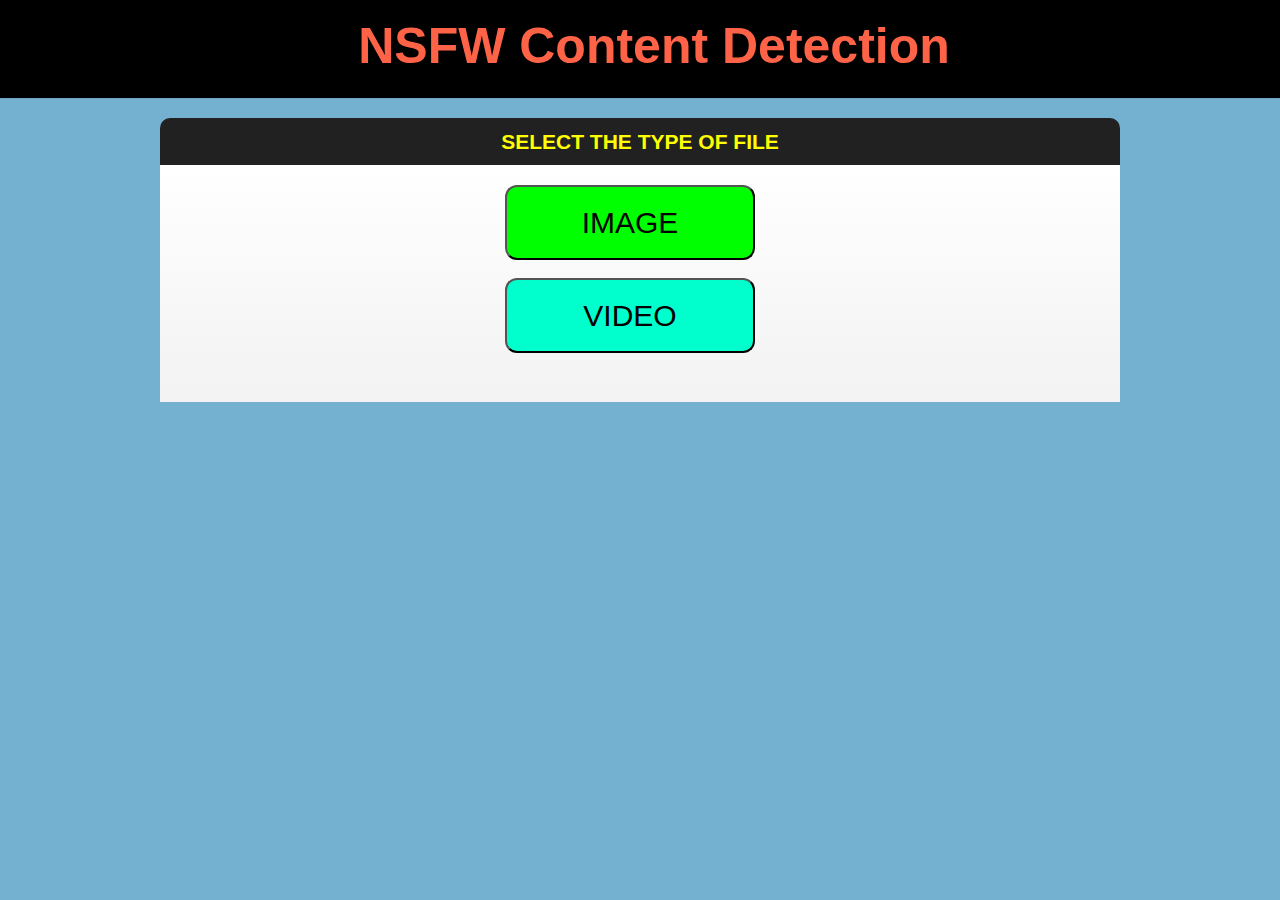
<file: index.html>
<!DOCTYPE html>
<html lang="en" >
    <head>
        <meta charset="utf-8" />
        <title>NSFW</title>
        <link href="main.css" rel="stylesheet" type="text/css" />
        

	<style>
		header {
    		padding: 1em;
    		color: white;
    		background-color: black;
    		clear: left;
    		text-align: center;
		}
		
			
	</style>
    </head>
    <body>
        <header>
            <h1 style="color:Tomato;font-size:50px;">NSFW Content Detection</h1>
        </header>
        <div class="container">
            <div class="contr"><h2 style="color:Yellow;">SELECT THE TYPE OF FILE  </h2></div>

            <div class="upload_form_cont">
                <form id="upload_form" enctype="multipart/form-data" method="post" >
                    <div>
                        <div><button style=" border-radius: 12px; width:250px;height:75px;background-color:lime;display: block; margin-left: 325px; margin-right: auto;font-size: 30px;" type="submit" formaction="http://localhost/dashboard/final/index1.html">IMAGE</button></div><br>
                        <div><button style=" border-radius: 12px; width:250px;height:75px;background-color:#00ffcc;display: block; margin-left: 325px; margin-right: auto;font-size: 30px;" type="submit" formaction="http://localhost/dashboard/final/viv.html">VIDEO</button></div><br>
			
                    </div>
                    
			
			
                </form>

                
            </div>
        </div>
    </body>
</html>
</file>
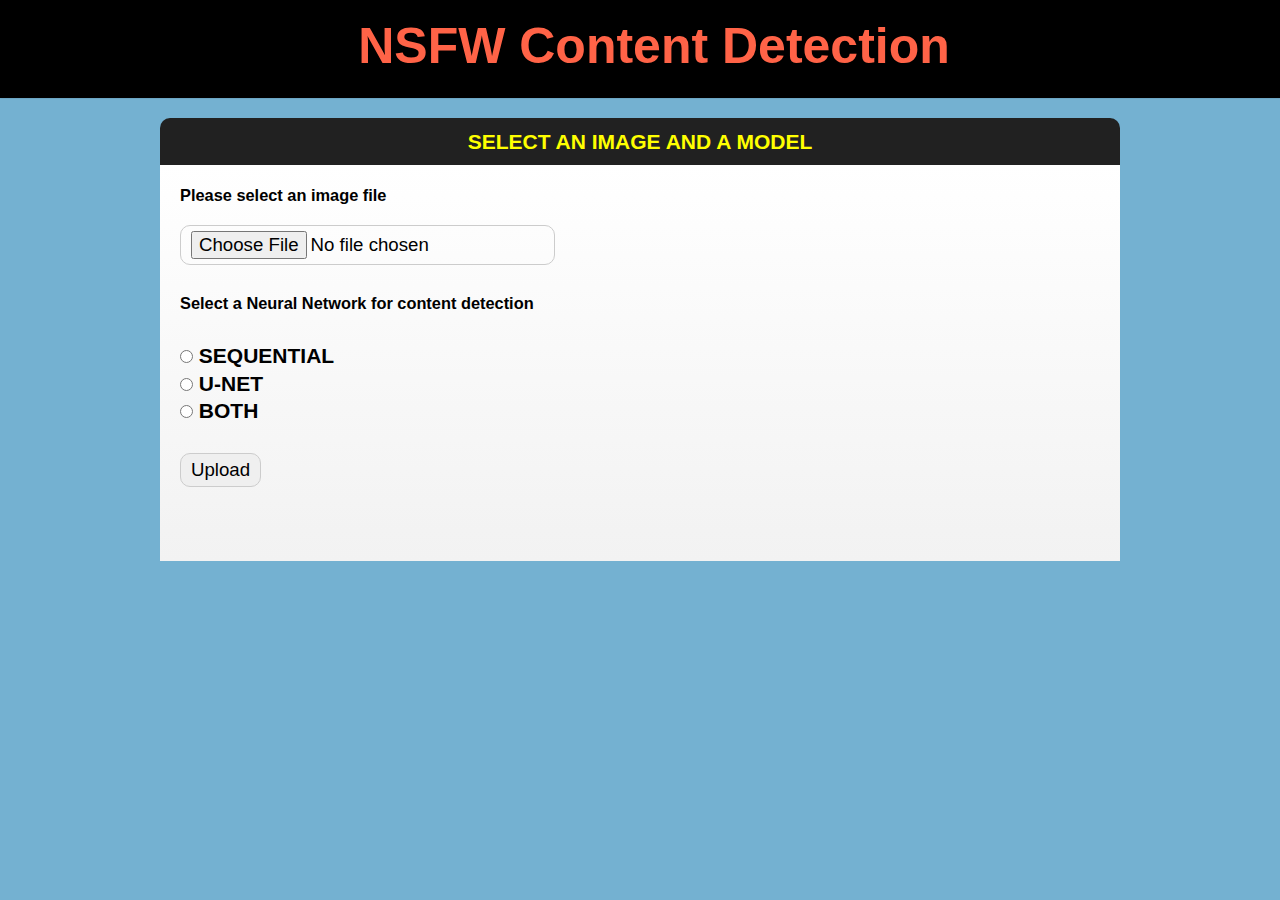
<file: index1.html>
<!DOCTYPE html>
<html lang="en" >
    <head>
        <meta charset="utf-8" />
        <title>Pure HTML5 file upload | Script Tutorials</title>
        <link href="main.css" rel="stylesheet" type="text/css" />
        <script src="script.js"></script>

	<style>
		header {
    		padding: 1em;
    		color: white;
    		background-color: black;
    		clear: left;
    		text-align: center;
		}
		
			
	</style>
    </head>
    <body>
        <header>
            <h1 style="color:Tomato;font-size:50px;">NSFW Content Detection</h1>
        </header>
        <div class="container">
            <div class="contr"><h2 style="color:Yellow;">SELECT AN IMAGE AND A MODEL </h2></div>

            <div class="upload_form_cont">
                <form id="upload_form" enctype="multipart/form-data" method="post" action="save_file.py">
                    <div>
                        <div><label for="filename"><h3>Please select an image file</h3></label></div><br>
                        <div><input type="file" name="filename" id="filename" autocomplete="off" onchange="fileSelected();" /></div><br>
			
                    </div>
                    
			<div><label for="filename"><h3>Select a Neural Network for content detection</h3></label></div><br>
			<div><h2><input type = "radio" name = "subject" value = "SEQUENTIAL" /> SEQUENTIAL</h2>
			<h2><input type = "radio" name = "subject" value = "U-NET" /> U-NET</h2>
			<h2><input type = "radio" name = "subject" value = "BOTH" /> BOTH</h2></div><br>
			
                        <input type="submit" value="Upload"" />
                    
                    <div class="fileinfo" >
                        <div id="filename"></div>
                        <div id="filesize"></div>
                        <div id="filetype"></div>
                        <div id="filedim"></div>
                    </div>
                    <div id="error">You should select valid image files only!</div>
                    <div id="error2">An error occurred while uploading the file</div>
                    <div id="abort">The upload has been canceled by the user or the browser dropped the connection</div>
                    <div id="warnsize">Your file is very big. We can't accept it. Please select more small file</div>

                    <div id="progress_info">
                        <div id="progress"></div>
                        <div id="progress_percent">&nbsp;</div>
                        <div class="clear_both"></div>
                        <div>
                            <div id="speed">&nbsp;</div>
                            <div id="remaining">&nbsp;</div>
                            <div id="b_transfered">&nbsp;</div>
                            <div class="clear_both"></div>
                        </div>
                        <div id="upload_response"></div>
                    </div>
			
                </form>

                <img width="200px" id="preview" />
            </div>
        </div>
    </body>
</html>
</file>
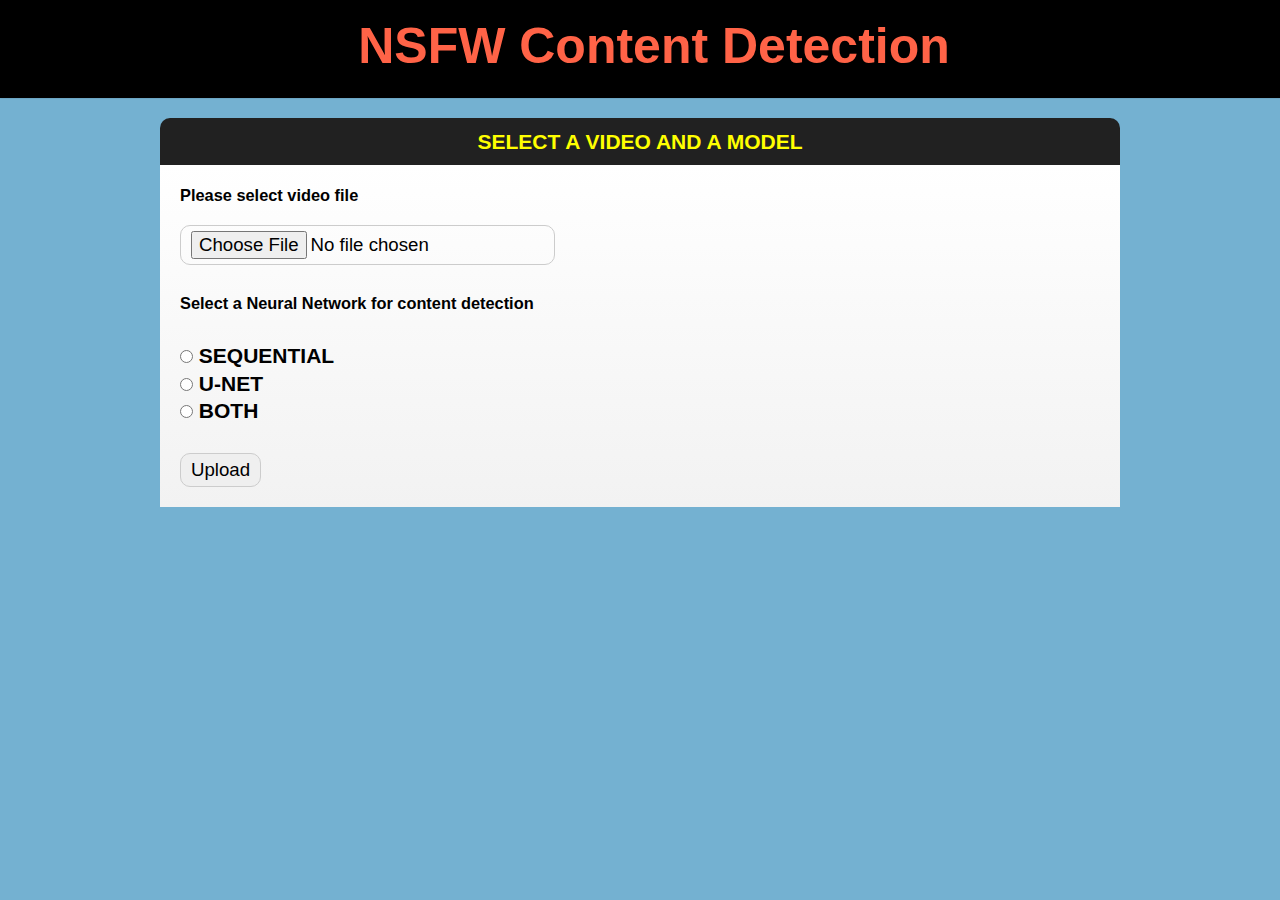
<file: viv.html>
<!DOCTYPE html>
<html lang="en" >
    <head>
        <meta charset="utf-8" />
       <link href="main.css" rel="stylesheet" type="text/css" />

	<style>
		header {
    		padding: 1em;
    		color: white;
    		background-color: black;
    		clear: left;
    		text-align: center;
		}
		
			
	</style>
    </head>
    <body>
        <header>
            <h1 style="color:Tomato;font-size:50px;">NSFW Content Detection</h1>
        </header>
        <div class="container" >
            <div class="contr"><h2 style="color:Yellow;">SELECT A VIDEO AND A MODEL </h2></div>

            <div class="upload_form_cont">
                <form id="upload_form" enctype="multipart/form-data" method="post" action="viv.py">
                    <div>
                        <div><label for="filename"><h3>Please select video file</h3></label></div><br>
                        <div><input type="file" name="filename" id="filename" autocomplete="off"  /></div><br>
			
                    </div>
                    
			<div><label for="filename"><h3 >Select a Neural Network for content detection</h3></label></div><br>
			<div><h2><input type = "radio" name = "subject" value = "SEQUENTIAL" /> SEQUENTIAL</h2>
			<h2><input type = "radio" name = "subject" value = "U-NET" /> U-NET</h2>
			<h2><input type = "radio" name = "subject" value = "BOTH" /> BOTH</h2></div><br>
                        <input type="submit" value="Upload"" />
                    
                   
			
                </form>

                
            </div>
        </div>
    </body>
</html>
</file>
<file: main.css>
*{
    margin:0;
    padding:0;
}
body {
    background-color:#74b1d1;
    color:#fff;
    font:14px/1.3 Arial,sans-serif;
}
header {
    background-color:#212121;
    box-shadow: 0 -1px 2px #111111;
    display:block;
    height:70px;
    position:relative;
    width:100%;
    z-index:100;
}
header h2{
    font-size:22px;
    font-weight:normal;
    left:50%;
    margin-left:-400px;
    padding:22px 0;
    position:absolute;
    width:540px;
}
header a.stuts,a.stuts:visited{
    border:none;
    text-decoration:none;
    color:#fcfcfc;
    font-size:14px;
    left:50%;
    line-height:31px;
    margin:23px 0 0 110px;
    position:absolute;
    top:0;
}
header .stuts span {
    font-size:22px;
    font-weight:bold;
    margin-left:5px;
}
.container {
    overflow:hidden;
    width:960px;
    margin:20px auto;
}
.contr {
    background-color:#212121;
    padding:10px 0;
    text-align:center;

    border-radius:10px 10px 0 0;
    -moz-border-radius:10px 10px 0 0;
    -webkit-border-radius:10px 10px 0 0;
}

.upload_form_cont {
    background: -moz-linear-gradient(#ffffff, #f2f2f2);
    background: -ms-linear-gradient(#ffffff, #f2f2f2);
    background: -webkit-gradient(linear, left top, left bottom, color-stop(0%, #ffffff), color-stop(100%, #f2f2f2));
    background: -webkit-linear-gradient(#ffffff, #f2f2f2);
    background: -o-linear-gradient(#ffffff, #f2f2f2);
    filter: progid:DXImageTransform.Microsoft.gradient(startColorstr='#ffffff', endColorstr='#f2f2f2');
    -ms-filter: "progid:DXImageTransform.Microsoft.gradient(startColorstr='#ffffff', endColorstr='#f2f2f2')";
    background: linear-gradient(#ffffff, #f2f2f2);

    color:#000;
    overflow:hidden;
}
#upload_form {
    float:left;
    padding:20px;
    width:700px;
}
#preview {
    background-color:#fff;
    display:block;
    float:right;
    width:0;
    height:0;
}
#upload_form > div {
    margin-bottom:10px;
}
#speed,#remaining {
    float:left;
    width:100px;
}
#b_transfered {
    float:right;
    text-align:right;
}
.clear_both {
    clear:both;
}
input {
    border-radius:10px;
    -moz-border-radius:10px;
    -ms-border-radius:10px;
    -o-border-radius:10px;
    -webkit-border-radius:10px;

    border:1px solid #ccc;
    font-size:14pt;
    padding:5px 10px;
}
input[type=button] {
    background: -moz-linear-gradient(#ffffff, #dfdfdf);
    background: -ms-linear-gradient(#ffffff, #dfdfdf);
    background: -webkit-gradient(linear, left top, left bottom, color-stop(0%, #ffffff), color-stop(100%, #dfdfdf));
    background: -webkit-linear-gradient(#ffffff, #dfdfdf);
    background: -o-linear-gradient(#ffffff, #dfdfdf);
    filter: progid:DXImageTransform.Microsoft.gradient(startColorstr='#ffffff', endColorstr='#dfdfdf');
    -ms-filter: "progid:DXImageTransform.Microsoft.gradient(startColorstr='#ffffff', endColorstr='#dfdfdf')";
    background: linear-gradient(#ffffff, #dfdfdf);
}
#image_file {
    width:400px;
}
#progress_info {
    font-size:10pt;
}
#fileinfo,#error,#error2,#abort,#warnsize {
    color:#aaa;
    display:none;
    font-size:10pt;
    font-style:italic;
    margin-top:10px;
}
#progress {
    border:1px solid #ccc;
    display:none;
    float:left;
    height:14px;

    border-radius:10px;
    -moz-border-radius:10px;
    -ms-border-radius:10px;
    -o-border-radius:10px;
    -webkit-border-radius:10px;

    background: -moz-linear-gradient(#66cc00, #4b9500);
    background: -ms-linear-gradient(#66cc00, #4b9500);
    background: -webkit-gradient(linear, left top, left bottom, color-stop(0%, #66cc00), color-stop(100%, #4b9500));
    background: -webkit-linear-gradient(#66cc00, #4b9500);
    background: -o-linear-gradient(#66cc00, #4b9500);
    filter: progid:DXImageTransform.Microsoft.gradient(startColorstr='#66cc00', endColorstr='#4b9500');
    -ms-filter: "progid:DXImageTransform.Microsoft.gradient(startColorstr='#66cc00', endColorstr='#4b9500')";
    background: linear-gradient(#66cc00, #4b9500);
}
#progress_percent {
    float:right;
}
#upload_response {
    margin-top: 10px;
    padding: 20px;
    overflow: hidden;
    display: none;
    border: 1px solid #ccc;

    border-radius:10px;
    -moz-border-radius:10px;
    -ms-border-radius:10px;
    -o-border-radius:10px;
    -webkit-border-radius:10px;

    box-shadow: 0 0 5px #ccc;
    background: -moz-linear-gradient(#bbb, #eee);
    background: -ms-linear-gradient(#bbb, #eee);
    background: -webkit-gradient(linear, left top, left bottom, color-stop(0%, #bbb), color-stop(100%, #eee));
    background: -webkit-linear-gradient(#bbb, #eee);
    background: -o-linear-gradient(#bbb, #eee);
    filter: progid:DXImageTransform.Microsoft.gradient(startColorstr='#bbb', endColorstr='#eee');
    -ms-filter: "progid:DXImageTransform.Microsoft.gradient(startColorstr='#bbb', endColorstr='#eee')";
    background: linear-gradient(#bbb, #eee);
}
</file>
